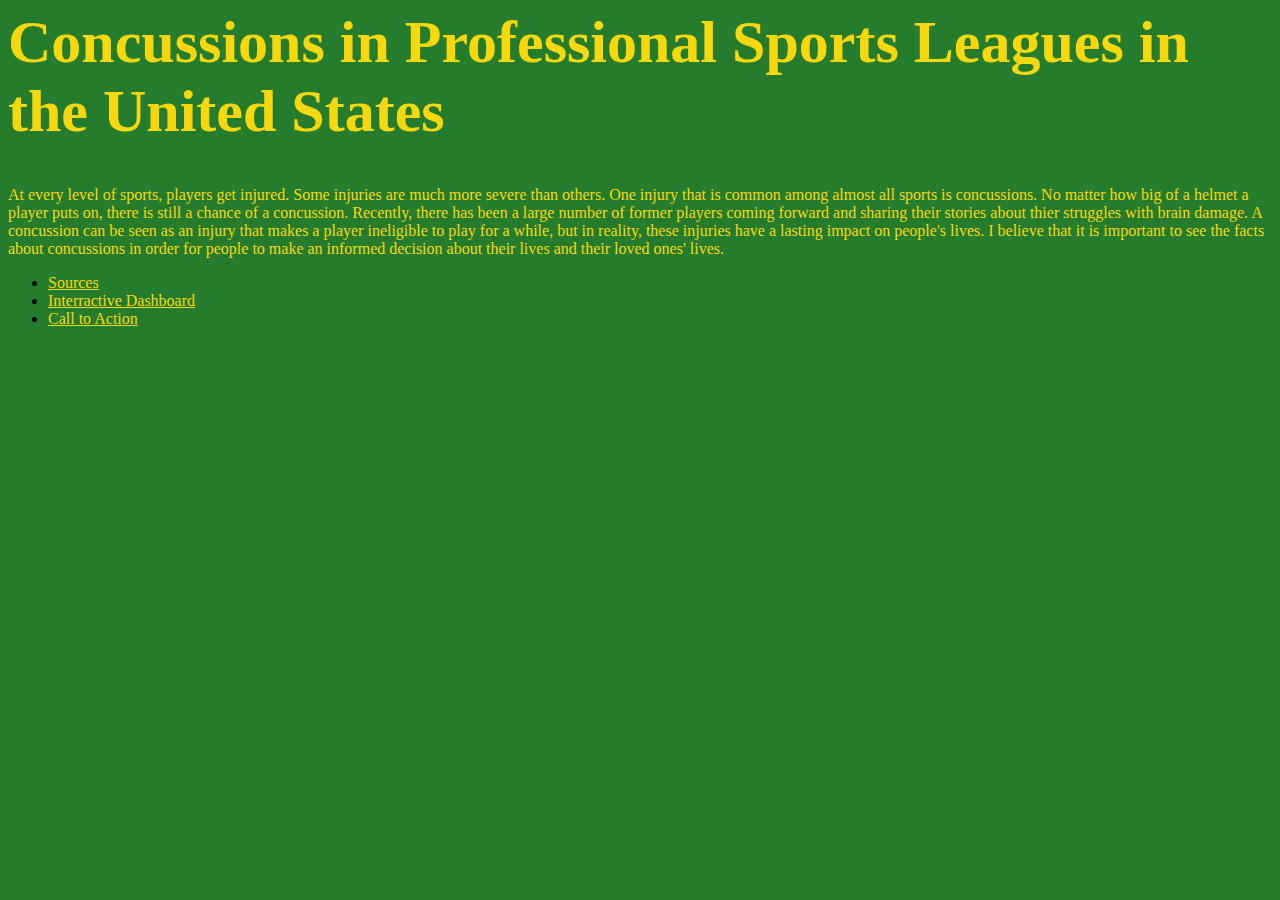
<file: index.html>
<html>
<head>
    <title>Concussion Data</title>
    <link href="style.css" type="text/css" rel="stylesheet">
    </head>
<body>
    <h1> Concussions in Professional Sports Leagues in the United States
    </h1>
    <p>At every level of sports, players get injured. Some injuries are much more severe than others. One injury that is common among almost all sports is concussions. No matter how big of a helmet a player puts on, there is still a chance of a concussion. Recently, there has been a large number of former players coming forward and sharing their stories about thier struggles with brain damage. A concussion can be seen as an injury that makes a player ineligible to play for a while, but in reality, these injuries have a lasting impact on people's lives. I believe that it is important to see the facts about concussions in order for people to make an informed decision about their lives and their loved ones' lives.
    </p>

<ul>
    <li><a href="sources.html">Sources</a></li>
    <li><a href="dashboard.html">Interractive Dashboard</a></li>
    <li><a href="callToAction.html">Call to Action</a></li>
</ul>
    
    
    
    
</body>
</html>
</file>
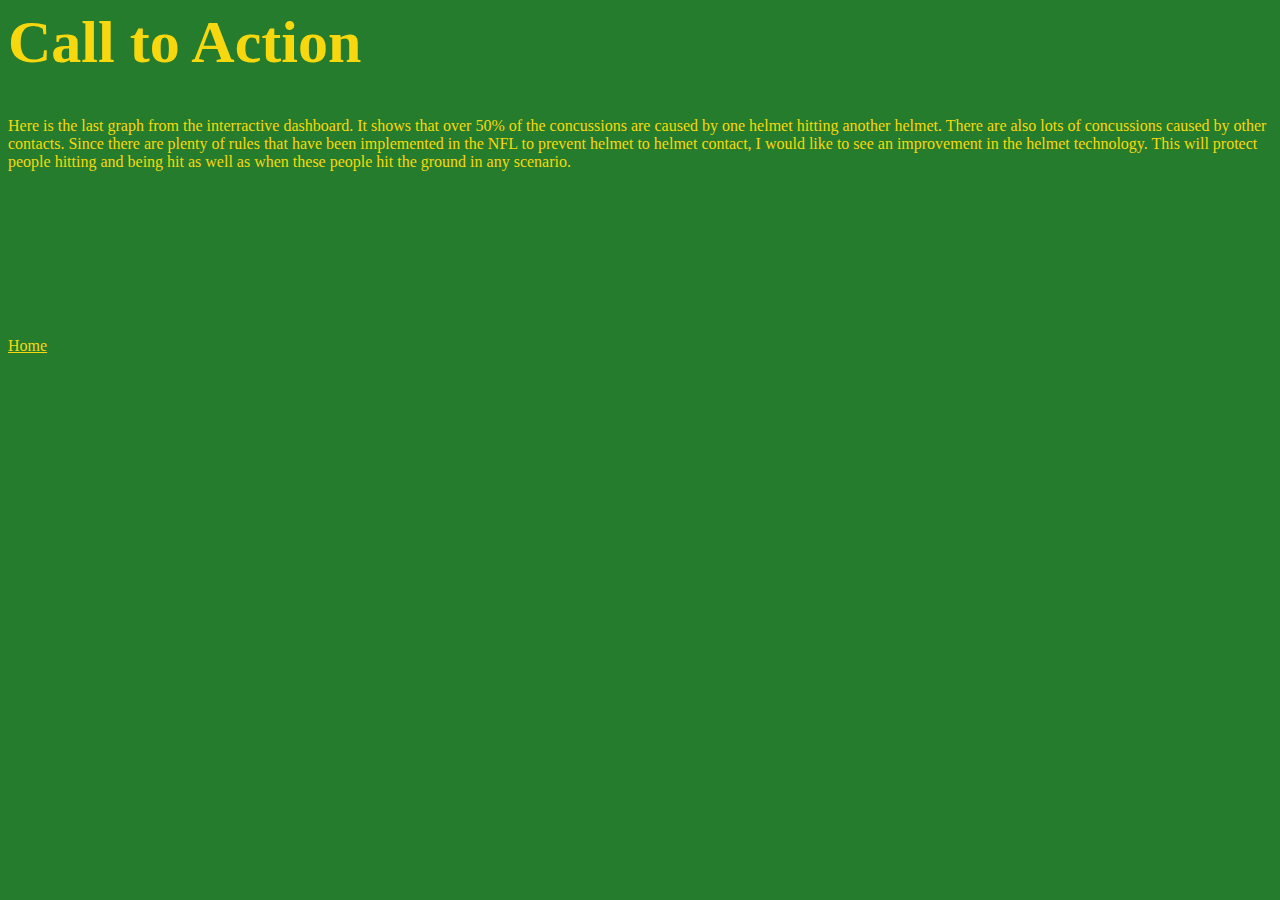
<file: callToAction.html>
<html>
<head>
    
    <title>Call to Action</title>
    
    
    <link href="style.css" type="text/css" rel="stylesheet">
    
    </head>

<body>
    
    <h1>Call to Action</h1>
    
    <p>
        Here is the last graph from the interractive dashboard. It shows that over 50% of the concussions are caused by one helmet hitting another helmet. There are also lots of concussions caused by other contacts. Since there are plenty of rules that have been implemented in the NFL to prevent helmet to helmet contact, I would like to see an improvement in the helmet technology. This will protect people hitting and being hit as well as when these people hit the ground in any scenario. 
    </p>
    
    <svg id="thirdGraph">
    
    
    </svg>
    
    <div class="hidden" id="tooltip">
        <div id="league"></div>
    </div>
    
    <a href="index.html" style="display: block">Home</a>
    
    <script src="https://d3js.org/d3.v5.min.js"></script>
    <script src="call.js"></script>
    
    </body>



</html>
</file>
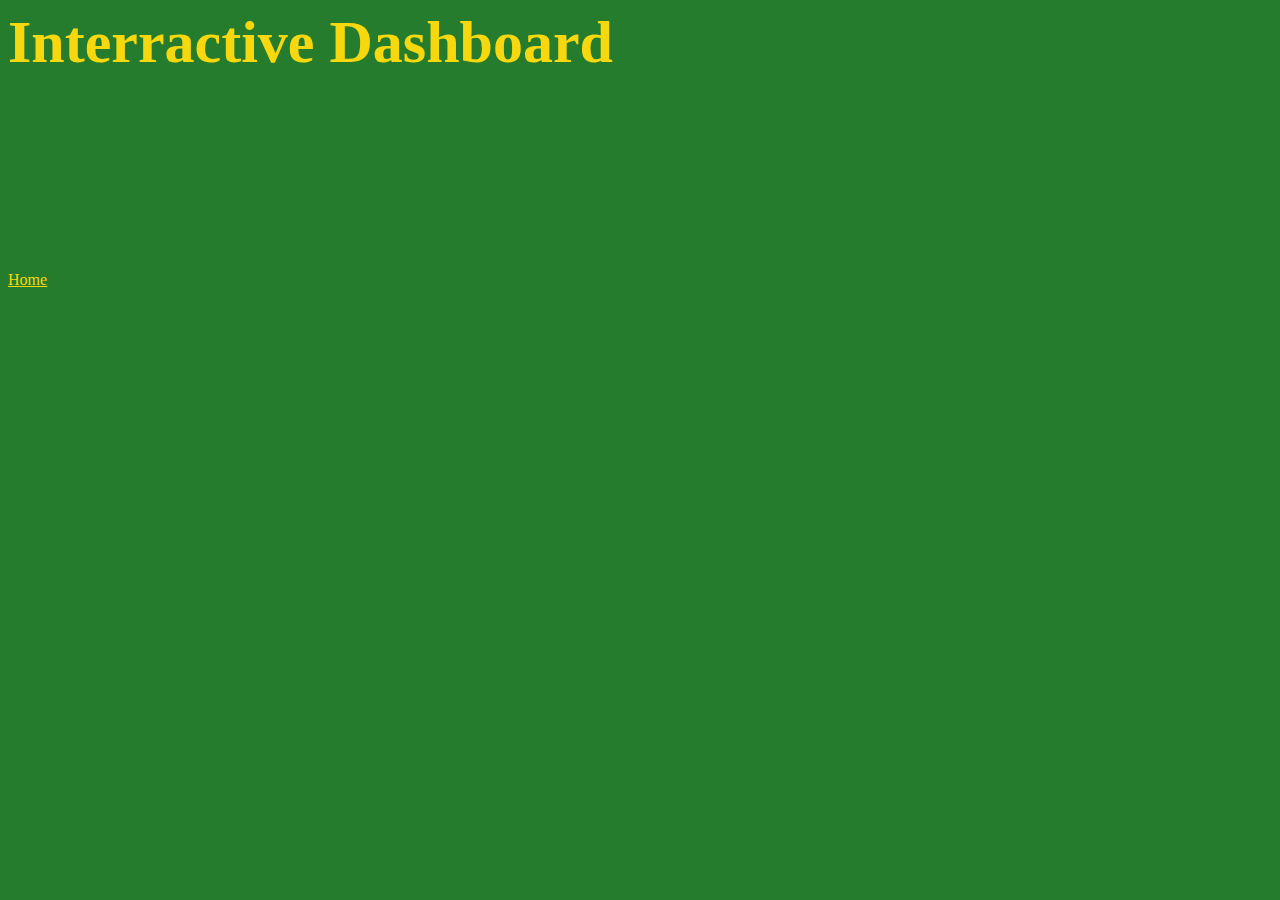
<file: dashboard.html>
<html>
<head>
    
    <title>Interractive Dashboard</title>
    
    <link href="style.css" type="text/css" rel="stylesheet">
    
    </head>

<body>
    
    <h1>Interractive Dashboard</h1>
    
    
    
    <svg id="firstGraph">
    
    </svg>
    
    
    
    <svg id="secondGraph">
    
    </svg>
    
    
    <svg id="thirdGraph">
    
    </svg>
    
    
    <div class="hidden" id="tooltip">
        <div id="league"></div>
    </div>
    
    <a href="index.html" style="display: block">Home</a>
    
    
    <script src="https://d3js.org/d3.v5.min.js"></script>
    <script src="interractive.js"></script>
    
    </body>



</html>
</file>
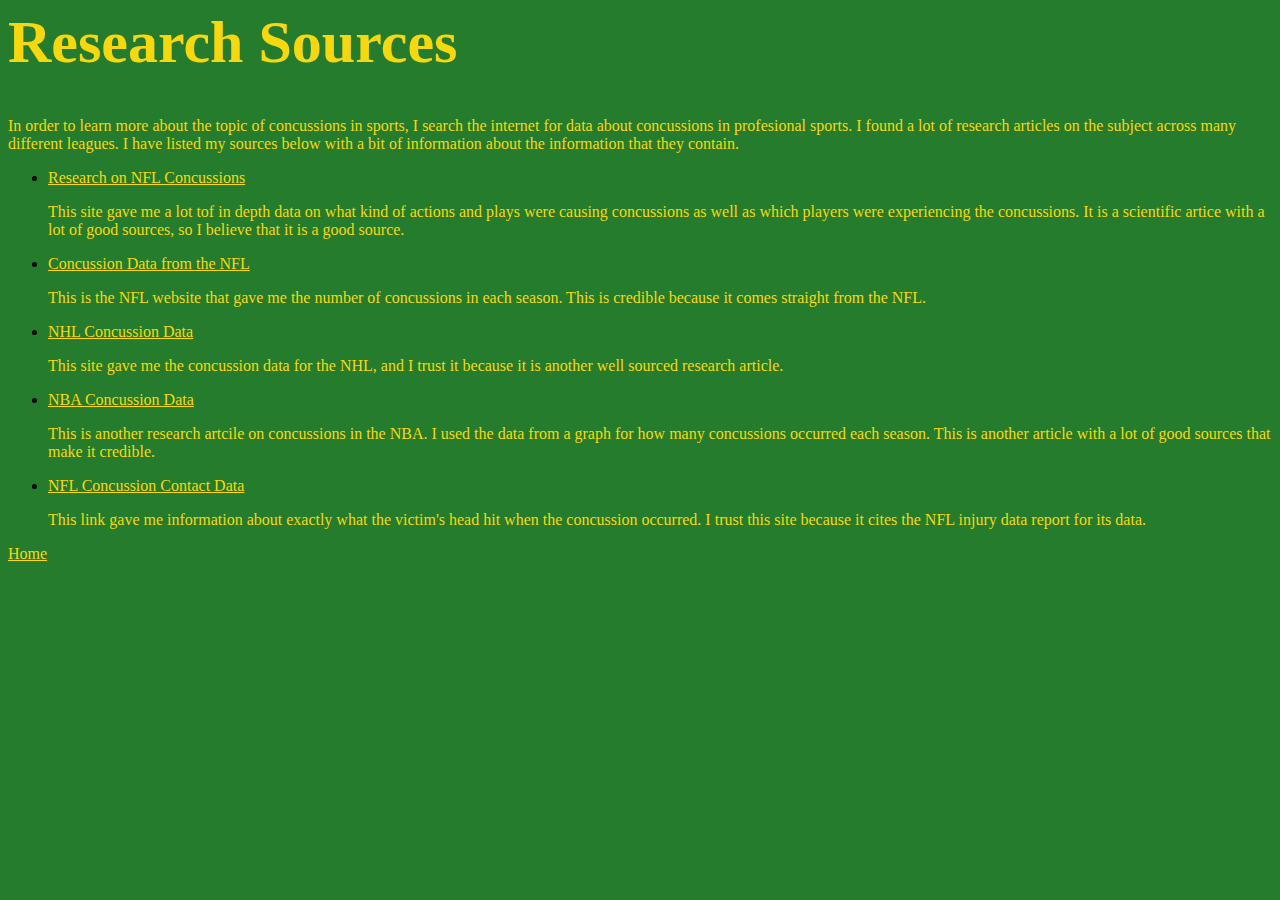
<file: sources.html>
<html>
<head>
    <title>Sources</title>
    <link href="style.css" type="text/css" rel="stylesheet">
    
    </head>
<body>
    <h1>Research Sources</h1>
    
    <p>
        In order to learn more about the topic of concussions in sports, I search the internet for data about concussions in profesional sports. I found a lot of research articles on the subject across many different leagues. I have listed my sources below with a bit of information about the information that they contain. 
    </p>
    
    <ul>
    <li>
        <a href="https://www.ncbi.nlm.nih.gov/pmc/articles/PMC3438866/">Research on NFL Concussions</a>
    </li>
        <p>This site gave me a lot tof in depth data on what kind of actions and plays were causing concussions as well as which players were experiencing the concussions. It is a scientific artice with a lot of good sources, so I believe that it is a good source.</p>
    <li>
        <a href="https://www.playsmartplaysafe.com/newsroom/reports/injury-data/">Concussion Data from the NFL</a>
    </li>
        <p>This is the NFL website that gave me the number of concussions in each season. This is credible because it comes straight from the NFL.</p>    
    <li>
        <a href="https://www.futuremedicine.com/doi/full/10.2217/cnc.15.1">NHL Concussion Data</a>
    </li>
        <p>This site gave me the concussion data for the NHL, and I trust it because it is another well sourced research article.</p>
    <li>
        <a href="https://www.ncbi.nlm.nih.gov/pmc/articles/PMC6598335/#bibr45-23259671198">NBA Concussion Data</a>
    </li>
        <p>This is another research artcile on concussions in the NBA. I used the data from a graph for how many concussions occurred each season. This is another article with a lot of good sources that make it credible.</p>
    <li>
        <a href="https://www.ryansleeper.com/what-collisions-cause-the-most-concussions-in-the-nfl/">NFL Concussion Contact Data</a>
    </li>
        <p>This link gave me information about exactly what the victim's head hit when the concussion occurred. I trust this site because it cites the NFL injury data report for its data.</p>
    </ul>
    
    <a href="index.html">Home</a>
    
    </body>



</html>
</file>
<file: style.css>
body {
    background-color: #247c2c;
}

h1 {
    color: #f7d80f;
    font-size: 60px;
}
p {
    color: #f7d80f;
}

a {
    color: #f7d80f;
}

a:visited {
    color: lightcoral;
}

#tooltip {
    position: absolute;
    width: auto;
    color: black;
}

#interPara {
    color: black;
}

#NHL {
    fill: blue;
}

#NBA {
    fill: maroon;
}

#NFL {
    fill: orange;
}

#Tackling, #Tackled {
    fill: #61697f;
}

#Blocking, #Blocked {
    fill: #71ddf3;
}

#ins1 {
    font-size: 24px;
}

#ins2 {
    font-size: 24px;
}

#graph {
    display: inline-block;
}

#Tackles {
    fill: #61697f;
}

#Blocks {
    fill: #71ddf3;
}

#Contacts {
    fill: #f7d80f;
}
</file>
